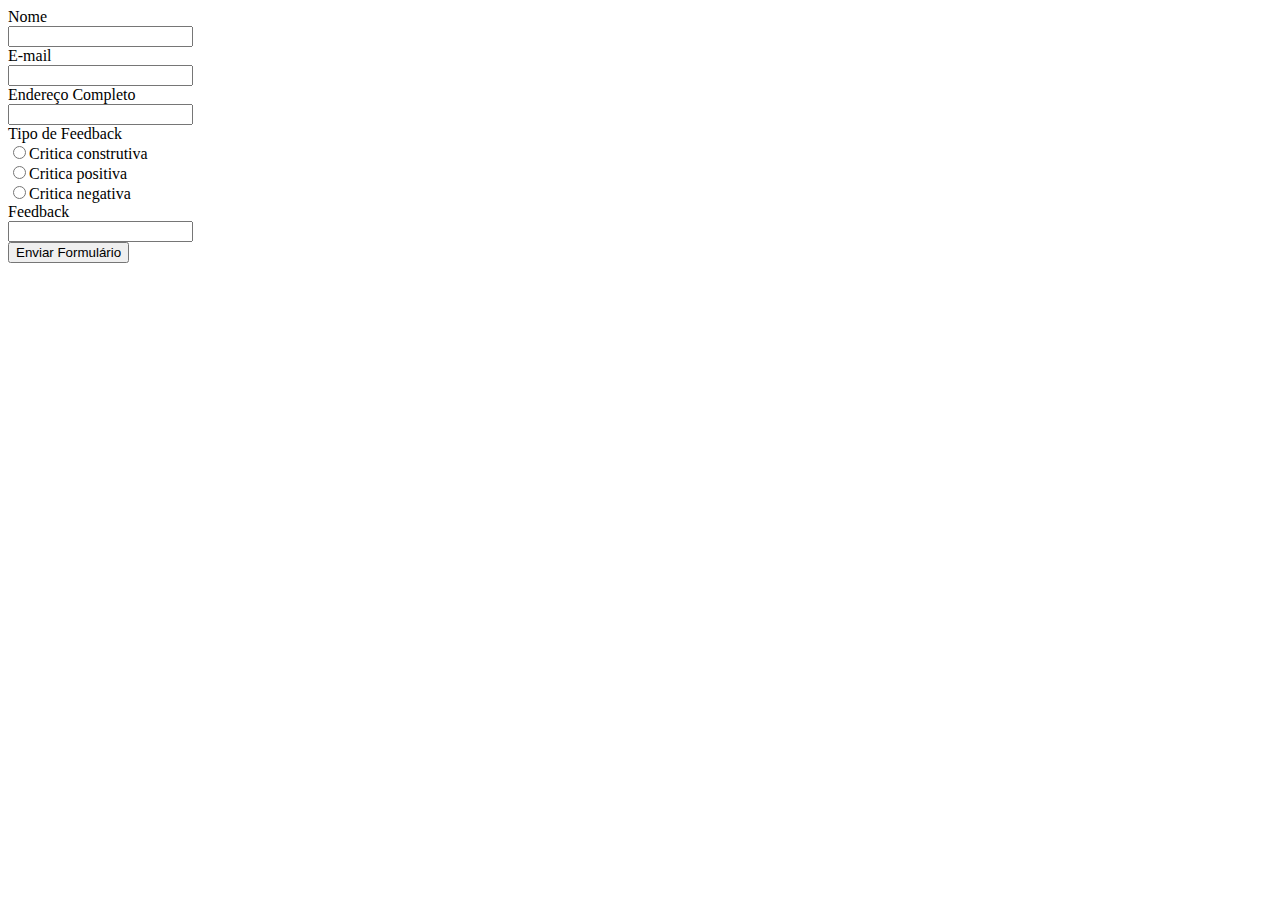
<file: feedback.html>
<!DOCTYPE html>
<html lang="en">
<head>
    <meta charset="UTF-8">
    <meta name="viewport" content="width=device-width, initial-scale=1.0">
    <title>Exercicio 3 - Lista 3</title>
</head>
<body>
    <form>
        <label>Nome</label><br>
        <input type="text"><br>
        <label>E-mail</label><br>
        <input type="email"><br>
        <label>Endereço Completo</label><br>
        <input type="text"><br>
        <label>Tipo de Feedback</label><br>
        <input type="radio" name="escolha_radio" id="f1" value="f1"><label for="f1">Critica construtiva</label><br>
        <input type="radio" name="escolha_radio" id="f2" value="f2"><label for="f2">Critica positiva</label><br>
        <input type="radio" name="escolha_radio" id="f3" value="f3"><label for="f3">Critica negativa</label><br>
        <label>Feedback</label><br>
        <input type="text"><br>
        <button type="submit">Enviar Formulário</button>
    </form>
</body>
</html>
</file>
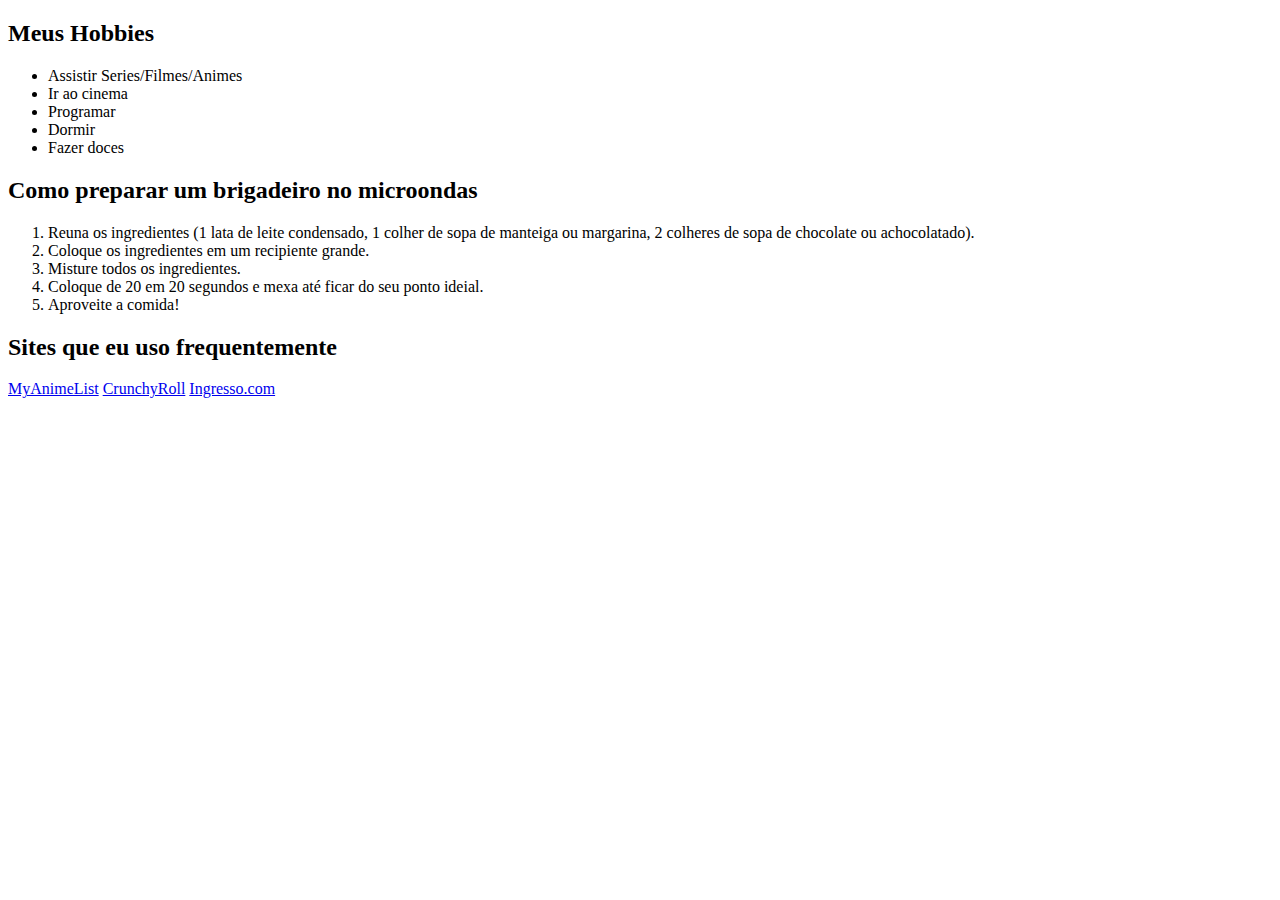
<file: listas.html>
<!DOCTYPE html>
<html lang="en">
<head>
    <meta charset="UTF-8">
    <meta name="viewport" content="width=device-width, initial-scale=1.0">
    <title>Exercicio 2 - Lista 3</title>
</head>
<body>
    <h2>Meus Hobbies</h2>
    <ul>
        <li>Assistir Series/Filmes/Animes</li>
        <li>Ir ao cinema</li>
        <li>Programar</li>
        <li>Dormir</li>
        <li>Fazer doces</li>
    </ul>
    
    <h2>Como preparar um brigadeiro no microondas</h2>
    <ol>
        <li>Reuna os ingredientes (1 lata de leite condensado, 1 colher de sopa de manteiga ou margarina, 2 colheres de sopa de chocolate ou achocolatado). </li>
        <li>Coloque os ingredientes em um recipiente grande.</li>
        <li>Misture todos os ingredientes.</li>
        <li>Coloque de 20 em 20 segundos e mexa até ficar do seu ponto ideial.</li>
        <li>Aproveite a comida!</li>
    </ol>

    <nav>
        <h2>Sites que eu uso frequentemente</h2>
        <a href="https://myanimelist.net/">MyAnimeList</a>
        <a href="https://www.crunchyroll.com/pt-br/">CrunchyRoll</a>
        <a href="https://www.ingresso.com/">Ingresso.com</a>
    </nav>
</body>
</html>
</file>
